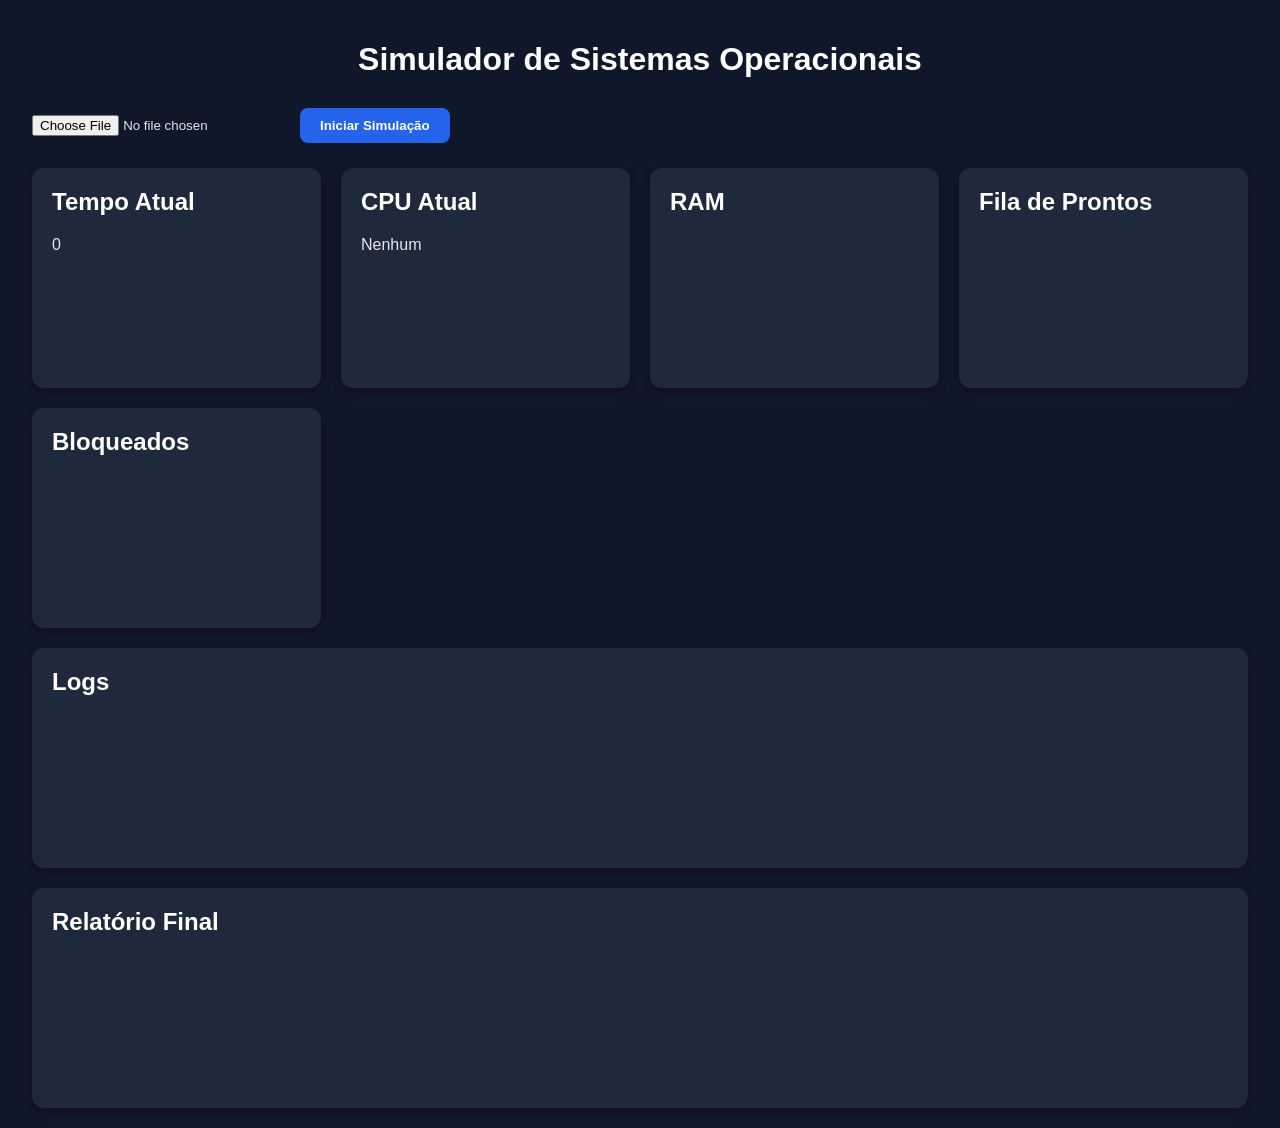
<file: Sistemas_Operacionais-SEG/Atividade_Avaliativa_M2/index.html>
<!DOCTYPE html>
<html lang="pt-BR">

<head>
    <meta charset="UTF-8">
    <meta name="viewport" content="width=device-width, initial-scale=1.0">
    <title>Simulador SO</title>

    <link rel="stylesheet" href="style.css">
</head>

<body>

    <div class="container">

        <h1>Simulador de Sistemas Operacionais</h1>

        <div class="upload-area">
            <input type="file" id="arquivoInput">
            <button onclick="iniciarSimulacao()">
                Iniciar Simulação
            </button>
        </div>

        <div class="painel-grid">

            <div class="card">
                <h2>Tempo Atual</h2>
                <div id="tempo">0</div>
            </div>

            <div class="card">
                <h2>CPU Atual</h2>
                <div id="cpu">Nenhum</div>
            </div>

            <div class="card">
                <h2>RAM</h2>
                <div id="ram"></div>
            </div>

            <div class="card">
                <h2>Fila de Prontos</h2>
                <div id="prontos"></div>
            </div>

            <div class="card">
                <h2>Bloqueados</h2>
                <div id="bloqueados"></div>
            </div>

        </div>

        <div class="card logs-card">
            <h2>Logs</h2>
            <div id="logs"></div>
        </div>

        <div class="card logs-card">
            <h2>Relatório Final</h2>
            <div id="relatorio"></div>
        </div>

    </div>

    <script src="script.js"></script>

</body>
</html>
</file>
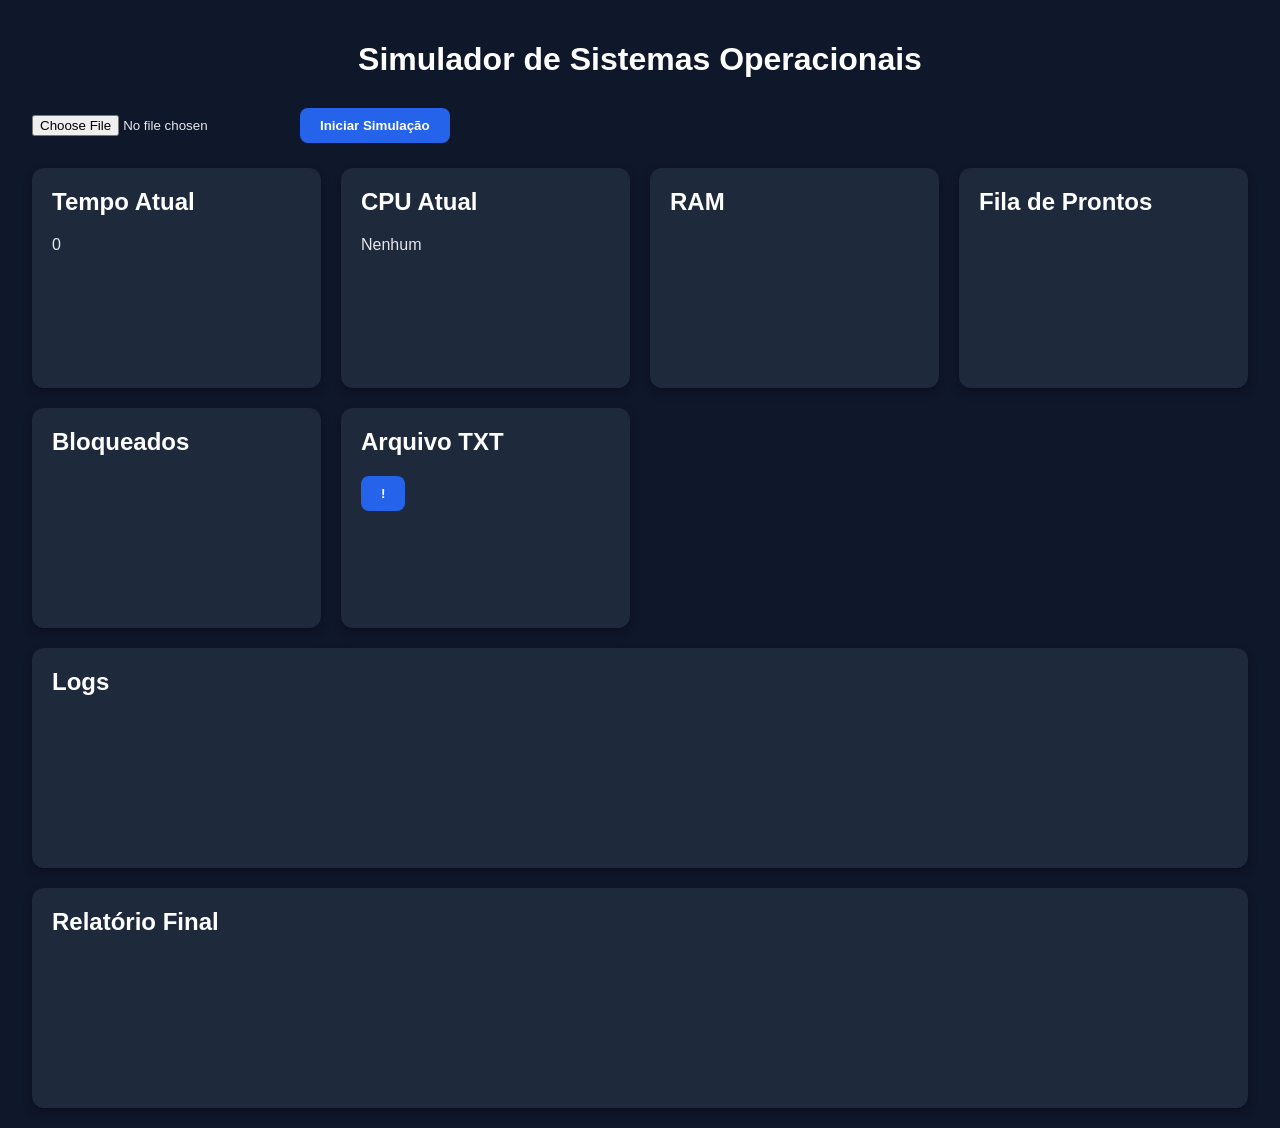
<file: Sistemas_Operacionais-SEG/Atividade_Avaliativa_M2/docs/index.html>
<!DOCTYPE html>
<html lang="pt-BR">

<head>
    <meta charset="UTF-8">
    <meta name="viewport" content="width=device-width, initial-scale=1.0">
    <title>Simulador SO</title>

    <link rel="stylesheet" href="style.css">

</head>

<body>

    <div class="container">

        <h1>Simulador de Sistemas Operacionais</h1>

        <div class="upload-area">
            <input type="file" id="arquivoInput">
            <button onclick="iniciarSimulacao()">
                Iniciar Simulação
            </button>
        </div>
        
        
        <div class="painel-grid">

            <div class="card">
                <h2>Tempo Atual</h2>
                <div id="tempo">0</div>
            </div>

            <div class="card">
                <h2>CPU Atual</h2>
                <div id="cpu">Nenhum</div>
            </div>

            <div class="card">
                <h2>RAM</h2>
                <div id="ram"></div>
            </div>

            <div class="card">
                <h2>Fila de Prontos</h2>
                <div id="prontos"></div>
            </div>

            <div class="card">
                <h2>Bloqueados</h2>
                <div id="bloqueados"></div>
            </div>
                    <div class="card">

            <div class="card-header">

                <h2>Arquivo TXT</h2>

                <button class="info-btn"
                    onclick="mostrarInfo('arquivo')">
                    !
                </button>

            </div>

            <div id="arquivo-info"></div>

        </div>
        </div>
        


        <div class="card logs-card">
            <h2>Logs</h2>
            <div id="logs"></div>
        </div>

        <div class="card logs-card">
            <h2>Relatório Final</h2>
            <div id="relatorio"></div>
        </div>

    </div>

    <script src="script.js"></script>

</body>
</html>
</file>
<file: Sistemas_Operacionais-SEG/Atividade_Avaliativa_M2/style.css>
/* =========================
BASE
========================= */

body{
    margin:0;
    font-family:Arial, Helvetica, sans-serif;
    background:#0f172a;
    color:#e5e7eb;
}

/* =========================
CONTAINER
========================= */

.container{
    width:95%;
    margin:auto;
    padding:20px;
}

/* =========================
TÍTULOS
========================= */

h1{
    text-align:center;
    margin-bottom:30px;
    color:white;
}

h2{
    margin-top:0;
    margin-bottom:20px;
    color:white;
}

/* =========================
UPLOAD
========================= */

.upload-area{
    display:flex;
    gap:15px;
    align-items:center;
    margin-bottom:25px;
}

/* =========================
BOTÃO
========================= */

button{
    padding:10px 20px;
    border:none;
    background:#2563eb;
    color:white;
    border-radius:8px;
    cursor:pointer;
    font-weight:bold;
    transition:0.2s;
}

button:hover{
    background:#1d4ed8;
}

/* =========================
GRID
========================= */

.painel-grid{
    display:grid;
    grid-template-columns:repeat(auto-fit,minmax(250px,1fr));
    gap:20px;
}

/* =========================
CARDS
========================= */

.card{
    background:#1e293b;
    border-radius:12px;
    padding:20px;
    min-height:180px;
    box-shadow:0 4px 10px rgba(0,0,0,0.3);
}

/* =========================
LOGS
========================= */

.logs-card{
    margin-top:20px;
}

#logs{
    max-height:400px;
    overflow-y:auto;
}

.log{
    padding:8px;
    margin-bottom:5px;
    border-bottom:1px solid #334155;
    font-size:14px;
}

/* =========================
RAM
========================= */

.ram-item{
    display:inline-block;
    background:#16a34a;
    padding:10px;
    margin:5px;
    border-radius:8px;
    min-width:40px;
    text-align:center;
    font-weight:bold;
}

/* =========================
PROCESSOS
========================= */

.process-item{
    display:inline-block;
    background:#9333ea;
    padding:10px;
    margin:5px;
    border-radius:8px;
    font-weight:bold;
}

.bloqueado{
    background:#dc2626;
}
</file>
<file: Sistemas_Operacionais-SEG/Atividade_Avaliativa_M2/docs/style.css>
/* =========================
BASE
========================= */

body{
    margin:0;
    font-family:Arial, Helvetica, sans-serif;
    background:#0f172a;
    color:#e5e7eb;
}

/* =========================
CONTAINER
========================= */

.container{
    width:95%;
    margin:auto;
    padding:20px;
}

/* =========================
TÍTULOS
========================= */

h1{
    text-align:center;
    margin-bottom:30px;
    color:white;
}

h2{
    margin-top:0;
    margin-bottom:20px;
    color:white;
}

/* =========================
UPLOAD
========================= */

.upload-area{
    display:flex;
    gap:15px;
    align-items:center;
    margin-bottom:25px;
}

/* =========================
BOTÃO
========================= */

button{
    padding:10px 20px;
    border:none;
    background:#2563eb;
    color:white;
    border-radius:8px;
    cursor:pointer;
    font-weight:bold;
    transition:0.2s;
}

button:hover{
    background:#1d4ed8;
}

/* =========================
GRID
========================= */

.painel-grid{ 
    display:grid; 
    grid-template-columns: repeat(auto-fit, minmax(280px, 1fr)); 
    gap:20px; 
    align-items:stretch; 
}

/* =========================
CARDS
========================= */

.card{
    background:#1e293b;
    border-radius:12px;
    padding:20px;
    min-height:180px;
    box-shadow:0 4px 10px rgba(0,0,0,0.3);
}

/* =========================
LOGS
========================= */

.logs-card{
    margin-top:20px;
}

#logs{
    max-height:400px;
    overflow-y:auto;
}

.log{
    padding:8px;
    margin-bottom:5px;
    border-bottom:1px solid #334155;
    font-size:14px;
}

/* =========================
RAM
========================= */

.ram-item{
    display:inline-block;
    background:#16a34a;
    padding:10px;
    margin:5px;
    border-radius:8px;
    min-width:40px;
    text-align:center;
    font-weight:bold;
}

/* =========================
PROCESSOS
========================= */

.process-item{
    display:inline-block;
    background:#9333ea;
    padding:10px;
    margin:5px;
    border-radius:8px;
    font-weight:bold;
}

.bloqueado{
    background:#dc2626;
}
</file>
